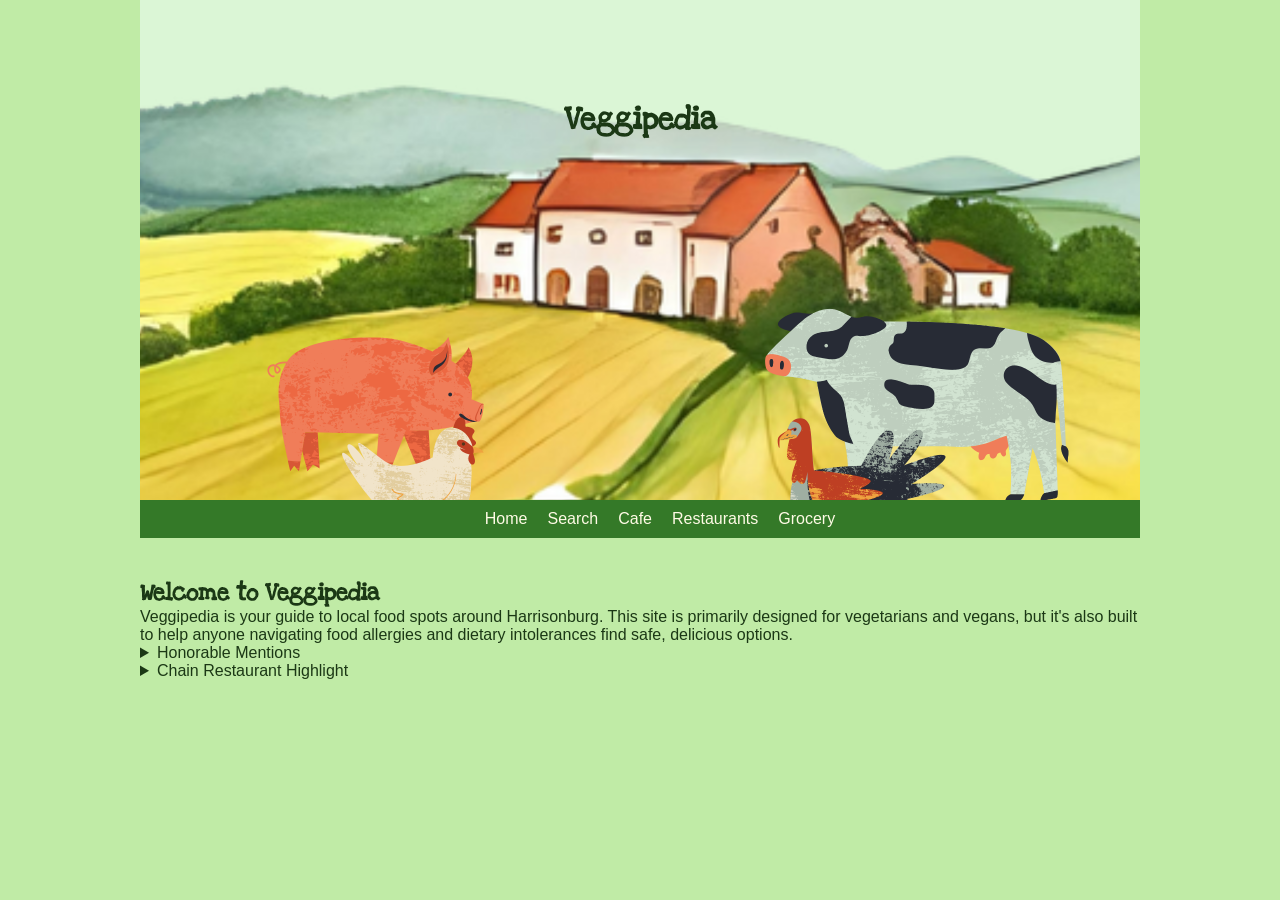
<file: index.html>
<!DOCTYPE html>
<html lang="en">
<head>
    <meta charset="UTF-8">
    <meta name="viewport" content="width=device-width, initial-scale=1.0">
    <title>Veggipedia</title>
    <link rel="stylesheet" href="https://cdn.lineicons.com/5.2/line/lineicons.css">
    <meta name="google-site-verification" content="OFPPoYHwkOKd4LP-qoM4PYt1SZv7YPq2m3vIudSKZLE" />
    <link rel="stylesheet" href="css/styles.css">
    <link rel="stylesheet" href="css/index.css">
</head>
<body>
    <header>
        <h1>Veggipedia</h1>
        
    </header>
    <nav><ul>
        <li><a href="index.html">Home</a></li>
        <li><a href="search.html">Search</a></li>
        <li><a href="cafe.html">Cafe</a></li>
        <li><a href="restaurant.html">Restaurants</a></li>
        <li><a href="grocery.html">Grocery</a></li>
    </ul></nav>
    <main>
        <section class="about">
            <h2>Welcome to Veggipedia</h2>
            <p>Veggipedia is your guide to local food spots around Harrisonburg. This site is primarily designed for vegetarians and vegans, but it's also built to help anyone navigating food allergies and dietary intolerances find safe, delicious options.</p>
        </section>

        <details>
            <summary>Honorable Mentions</summary>
            <p>While they have the best display for veggie-friendly options, they still have at least one veggie item available to have.</p>
            <ul>
                <li>Grilled Cheese Mania</li>
                <li>Pale Fire Brewing Company</li>
                <li>Jimmy Madison's</li>
                <li>Bella Luna</li>
            </ul>
        </details>

        <details>
            <summary>Chain Restaurant Highlight</summary>
            <p>To highlight fast food or chain restaurants who also offer veggie options.</p>
            <ul>
                <li>Chipotle</li>
                <li>Tropical Smoothie Cafe</li>
                <li>Roots Natural Kitchen</li>
                <li>Burger King</li>
            </ul>
        </details>
    </main>

</body>
</html>
</file>
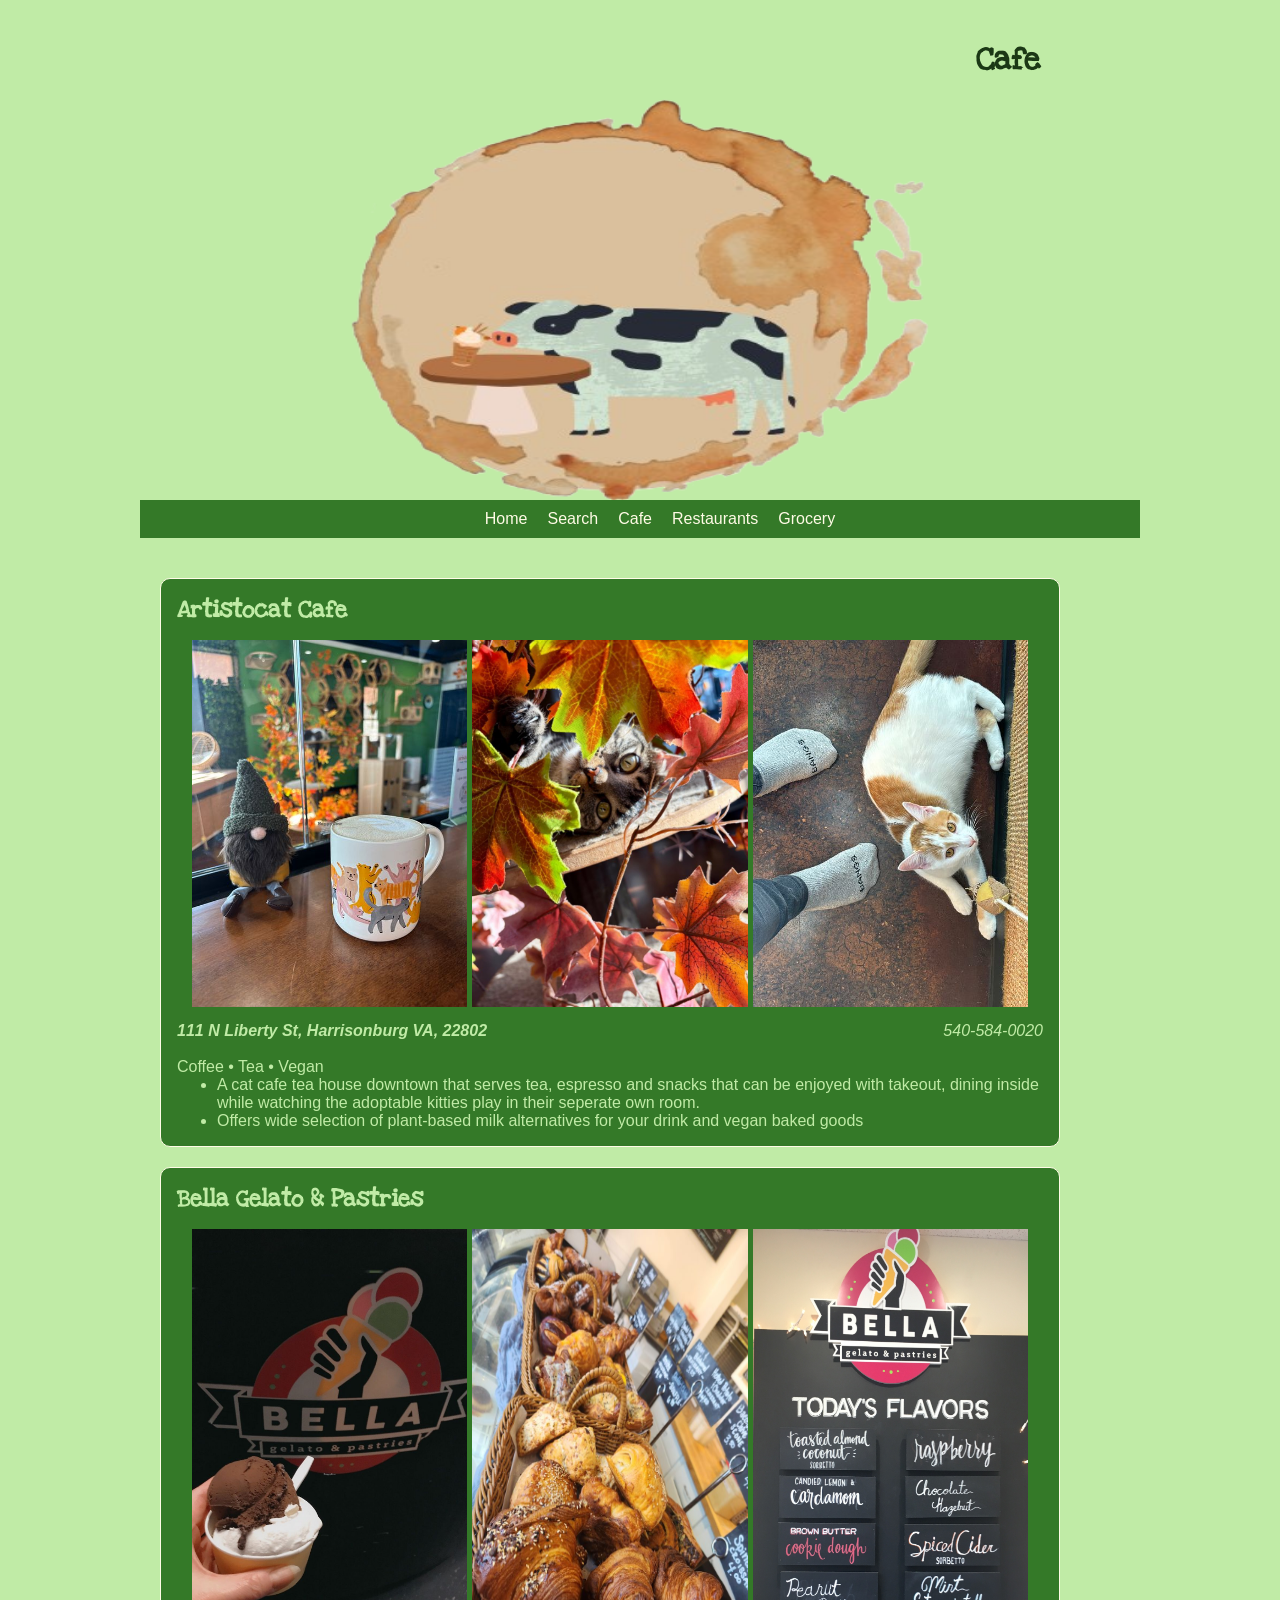
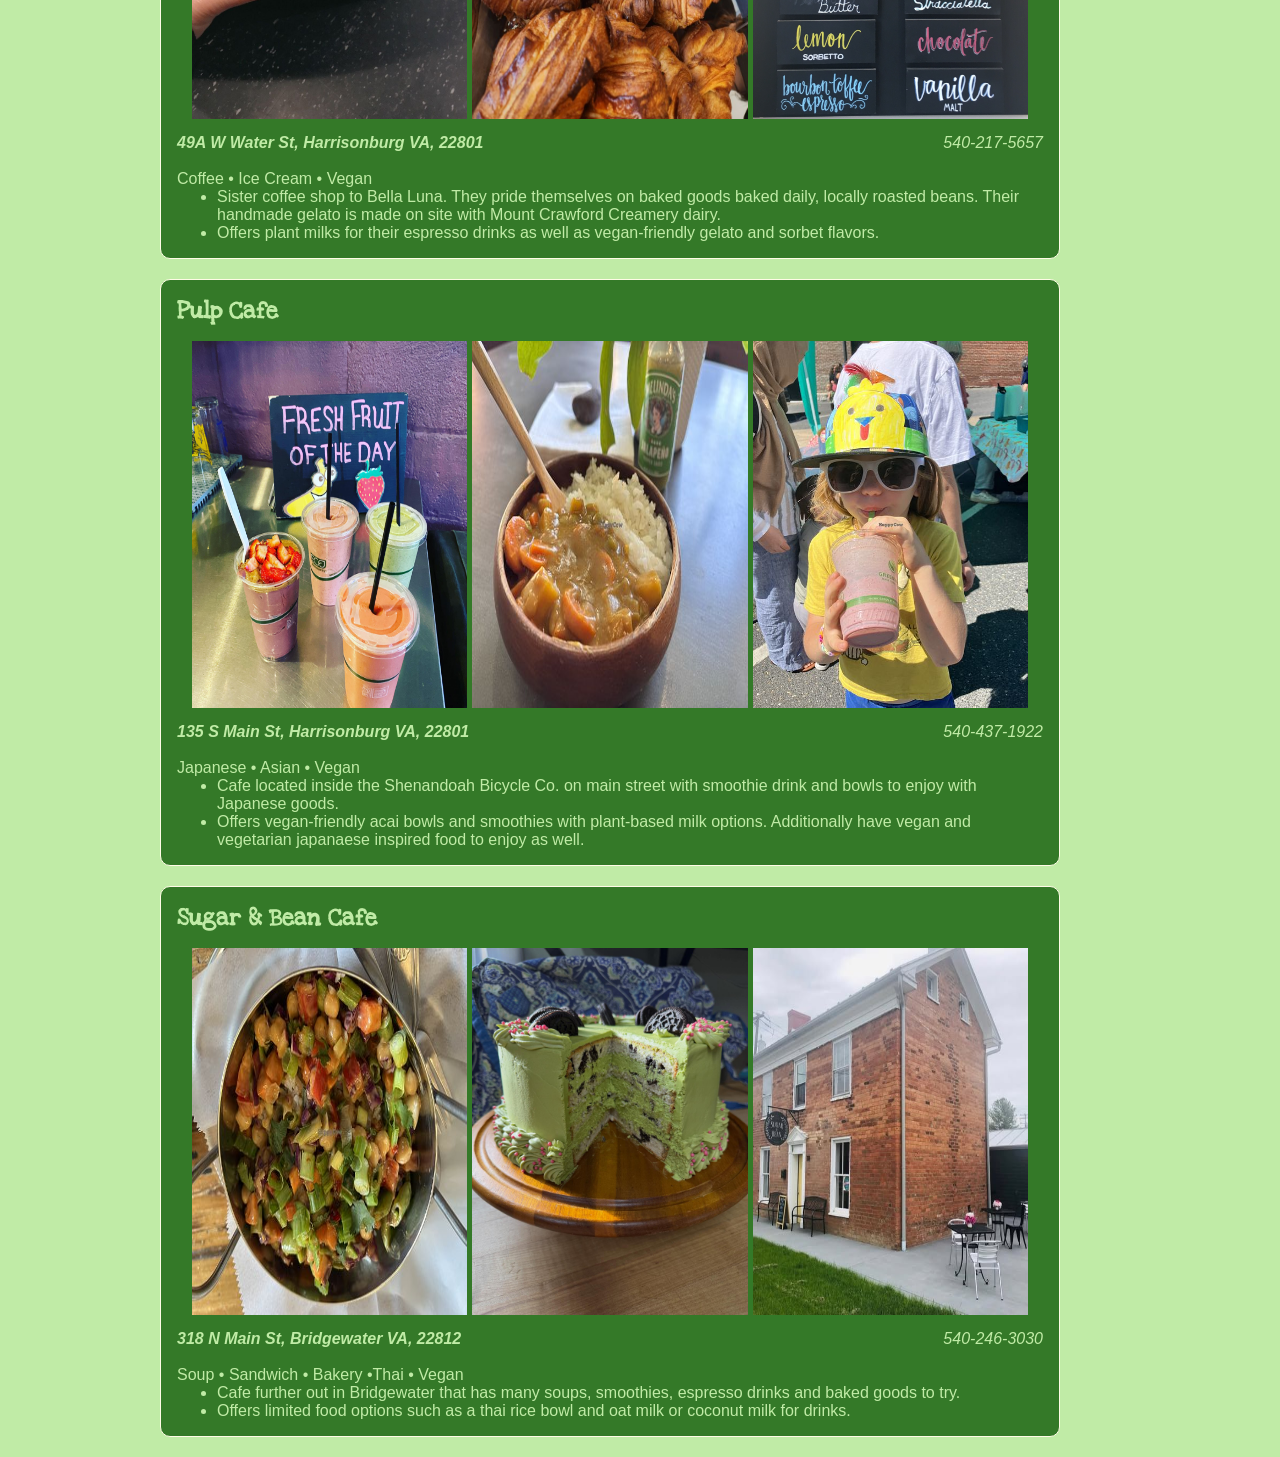
<file: cafe.html>
<!DOCTYPE html>
<html lang="en">
<head>
    <meta charset="UTF-8">
    <meta name="viewport" content="width=device-width, initial-scale=1.0">
    <title>Cafes</title>
    <link rel="stylesheet" href="css/styles.css">
    <link rel="stylesheet" href="css/cafe.css">
</head>
<body>
    <header>
        <h1>Cafe</h1>
        
    </header>
    <nav><ul>
        <li><a href="index.html">Home</a></li>
        <li><a href="search.html">Search</a></li>
        <li><a href="cafe.html">Cafe</a></li>
        <li><a href="restaurant.html">Restaurants</a></li>
        <li><a href="grocery.html">Grocery</a></li>
    </ul></nav>
    <article>
        <h2><a href="http://aristocat.cafe/">Artistocat Cafe</a></h2>
        <div class="gallery">
            <img src="images/hcmp363416_3101961.jpeg" width="150" alt="Salted caramel oat milk latte with a gnome friend to help drink it">
            <img src="images/img_0384-1-768x1024.jpeg" width="150" alt="Stella the cat playing in leaves">
            <img src="images/hcmp363416_3101962.jpeg" width="150" alt="A happy kitty next to some socks"> 
        </div>
        <address>
            <span><strong>111 N Liberty St, Harrisonburg VA, 22802</strong></span>
            <span id="phone">540-584-0020</span>
        </address><br>
        <div><span>Coffee</span> • <span>Tea</span> • <span>Vegan</span></div>
        <ul>
            <li>A cat cafe tea house downtown that serves tea, espresso and snacks that can be enjoyed with takeout, dining inside while watching the adoptable kitties play in their seperate own room.</li>
            <li>Offers wide selection of plant-based milk alternatives for your drink and vegan baked goods</li>
        </ul>
    </article>

    <article>
        <h2><a href="http://www.bellalunawoodfired.com/bella-gelato">Bella Gelato & Pastries</a></h2>
        <div class="gallery">
            <img src="images/hcmp328580_1897850-3347776727.jpg" width="150" alt="Some held gelato">
            <img src="images/media-1612189425.jpg" width="150" alt="Assorted pastries">
            <img src="images/320972359.jpg" width="150" alt="Menu of daily flavors to enjoy"> 
        </div>
        <address>
            <span><strong>49A W Water St, Harrisonburg VA, 22801</strong></span>
            <span id="phone">540-217-5657</span>
        </address><br>
        <div><span>Coffee</span> • <span>Ice Cream</span> • <span>Vegan</span></div>
        <ul>
            <li>Sister coffee shop to Bella Luna. They pride themselves on baked goods baked daily, locally roasted beans. Their handmade gelato is made on site with Mount Crawford Creamery dairy.</li>
            <li>Offers plant milks for their espresso drinks as well as vegan-friendly gelato and sorbet flavors.</li>
        </ul>
    </article>

    <article>
        <h2><a href="https://www.shenandoahbicycle.com/pulp-cafe">Pulp Cafe</a></h2>
        <div class="gallery">
            <img src="images/media-3511937248.jpg" width="150" alt="Daily fruit options for smoothies.">
            <img src="images/hcmp145644_3682900.jpeg" width="150" alt="Japanese vegetarian curry.">
            <img src="images/hcmp145644_2830539.jpeg" width="150" alt="Cool kid enjoying a smoothie.">             
        </div>
        <address>
            <span><strong>135 S Main St, Harrisonburg VA, 22801</strong></span>
            <span id="phone">540-437-1922</span>
        </address><br>
        <div><span>Japanese</span> • <span>Asian</span> • <span>Vegan</span></div>
        <ul>
            <li>Cafe located inside the Shenandoah Bicycle Co. on main street with smoothie drink and bowls to enjoy with Japanese goods.</li>
            <li>Offers vegan-friendly acai bowls and smoothies with plant-based milk options. Additionally have vegan and vegetarian japanaese inspired food to enjoy as well.</li>
        </ul>
    </article>

    <article>
        <h2><a href="https://www.facebook.com/sugarbeanbakingcompany">Sugar & Bean Cafe</a></h2>
        <div class="gallery">
            <img src="images/hcmp354590_2174374.jpeg" width="150" alt="Thai rice bowl">
            <img src="images/651048381.jpg" width="150" alt="Pretty green cake with oreos">
            <img src="images/730949169.jpg" width="150" alt="Store front of cafe">            
        </div>
        <address>
            <span><strong>318 N Main St, Bridgewater VA, 22812</strong></span>
            <span id="phone">540-246-3030</span>
        </address><br>
        <div><span>Soup</span> • <span>Sandwich</span> • <span>Bakery</span> •<span>Thai</span> • <span>Vegan</span></div>
        <ul>
            <li>Cafe further out in Bridgewater that has many soups, smoothies, espresso drinks and baked goods to try.</li>
            <li>Offers limited food options such as a thai rice bowl and oat milk or coconut milk for drinks.</li>
        </ul>
    </article>
</body>
</html>
</file>
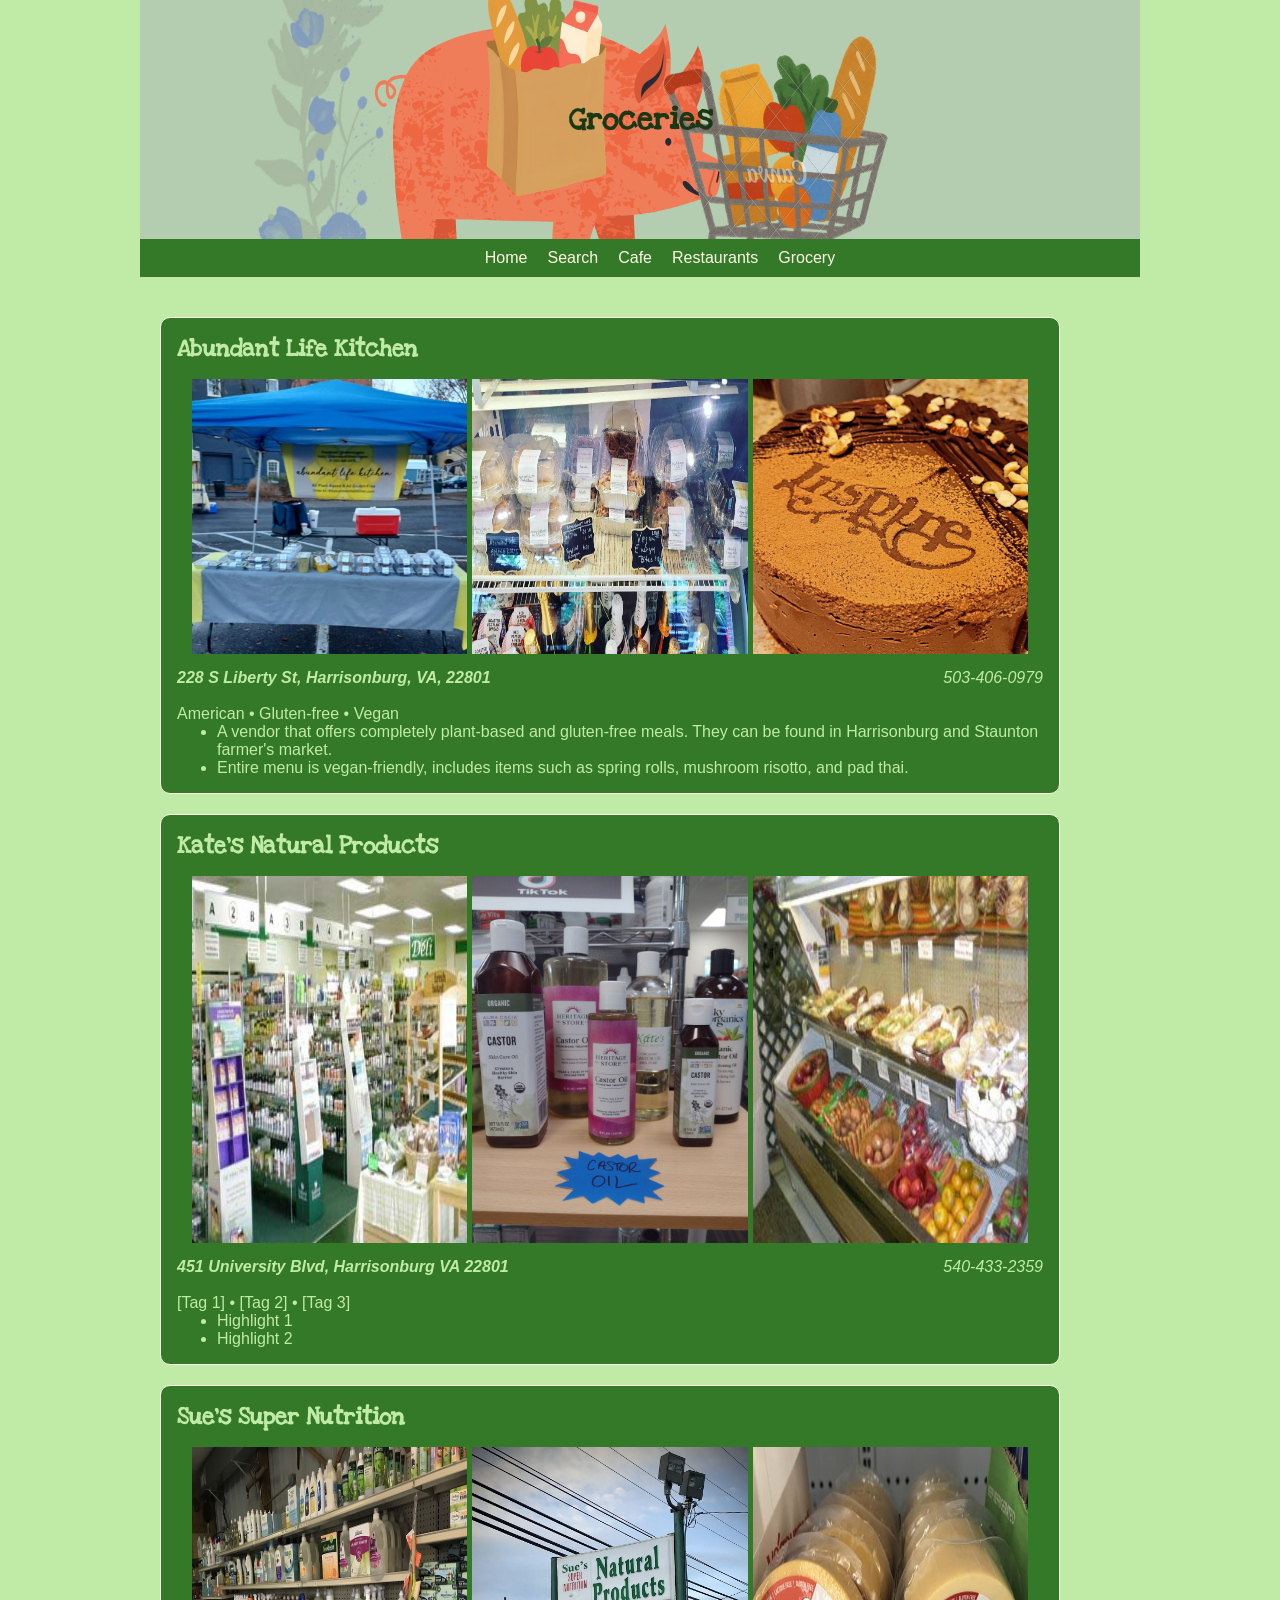
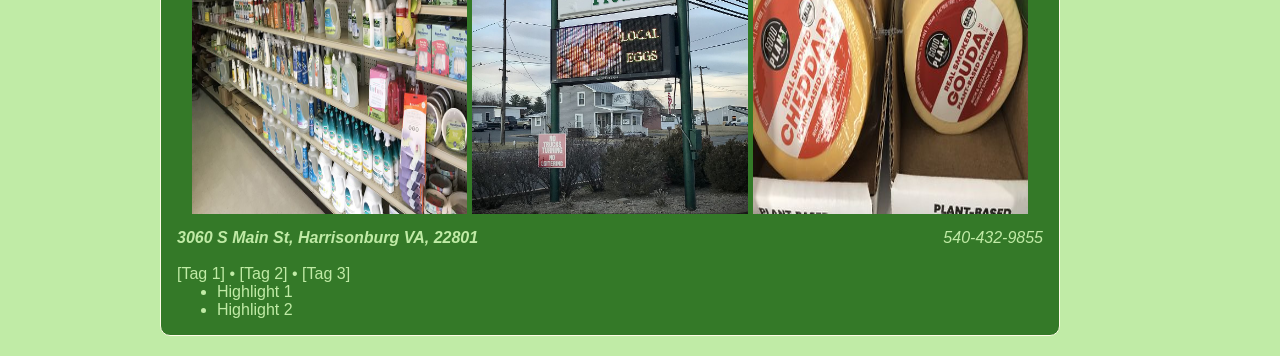
<file: grocery.html>
<!DOCTYPE html>
<html lang="en">
<head>
    <meta charset="UTF-8">
    <meta name="viewport" content="width=device-width, initial-scale=1.0">
    <title>Groceries</title>
    <link rel="stylesheet" href="css/styles.css">
    <link rel="stylesheet" href="css/grocery.css">
</head>
<body>
    <header>
        <h1>Groceries</h1>
        
    </header>
    <nav><ul>
        <li><a href="index.html">Home</a></li>
        <li><a href="search.html">Search</a></li>
        <li><a href="cafe.html">Cafe</a></li>
        <li><a href="restaurant.html">Restaurants</a></li>
        <li><a href="grocery.html">Grocery</a></li>
    </ul></nav>
    <article>
        <h2><a href="https://www.facebook.com/alklexington">Abundant Life Kitchen</a></h2>
        <div class="gallery">
            <img src="images/486622129.jpg" width="150" alt="Farmer's Market Stand">
            <img src="images/485019163.jpg" width="150" alt="Pastry shelf on Nelson St">
            <img src="images/487239997.jpg" width="150" alt="Beautiful Vegan Dessert">            
        </div>
        <address>
            <span><strong>228 S Liberty St, Harrisonburg, VA, 22801</strong></span>
            <span id="phone">503-406-0979</span>
        </address><br>
        <div><span>American</span> • <span>Gluten-free</span> • <span>Vegan</span></div>
        <ul>
            <li>A vendor that offers completely plant-based and gluten-free meals. They can be found in Harrisonburg and Staunton farmer's market.</li>
            <li>Entire menu is vegan-friendly, includes items such as spring rolls, mushroom risotto, and pad thai.</li>
        </ul>
    </article>

    <article>
        <h2><a href="https://0f38dd0.netsolhost.com/">Kate's Natural Products</a></h2>
        <div class="gallery">
            <img src="images/media-1436066868.jpg" width="150" alt="Aisles in the store">
            <img src="images/castoroil-642540688.jpg" width="150" alt="Featuring castor oil">
            <img src="images/kates_1db36ee7.jpg" width="150" alt="Arrangement of produce">   
        </div>
        <address>
            <span><strong>451 University Blvd, Harrisonburg VA 22801</strong></span>
            <span id="phone">540-433-2359</span>
        </address><br>
        <div><span>[Tag 1]</span> • <span>[Tag 2]</span> • <span>[Tag 3]</span></div>
        <ul>
            <li>Highlight 1</li>
            <li>Highlight 2</li>
        </ul>
    </article>

    <article>
        <h2><a href="https://www.suessupernutrition.com/Welcome.html">Sue's Super Nutrition</a></h2>
        <div class="gallery">
            <img src="images/hcmp23820_1896507-4266925191.jpg" width="150" alt="Aisles in store">
            <img src="images/hcmp23820_1896505-3875458441.jpg" width="150" alt="Store billboard">
            <img src="images/hcmp23820_1896508.jpeg" width="150" alt="Vegan cheese">   
        </div>
        <address>
            <span><strong>3060 S Main St, Harrisonburg VA, 22801</strong></span>
            <span id="phone">540-432-9855</span>
        </address><br>
        <div><span>[Tag 1]</span> • <span>[Tag 2]</span> • <span>[Tag 3]</span></div>
        <ul>
            <li>Highlight 1</li>
            <li>Highlight 2</li>
        </ul>
    </article>
</body>
</html>
</file>
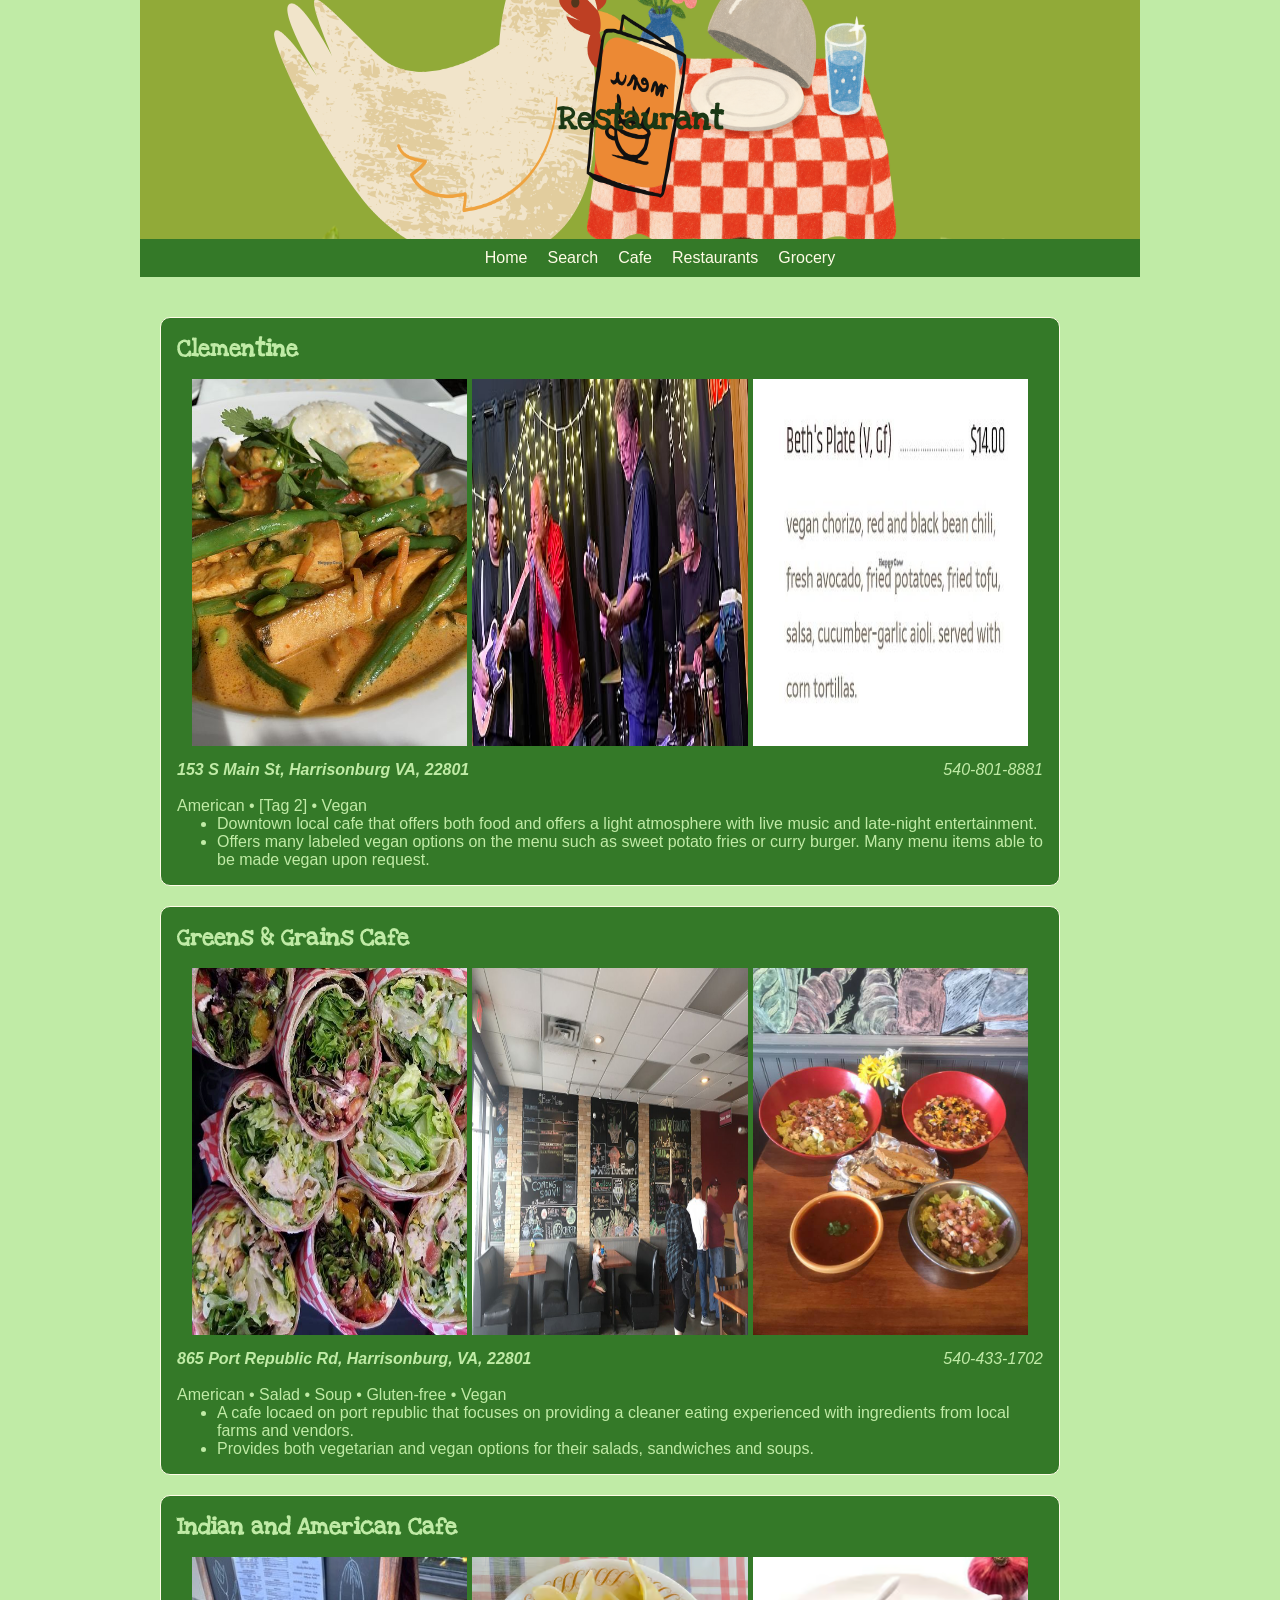
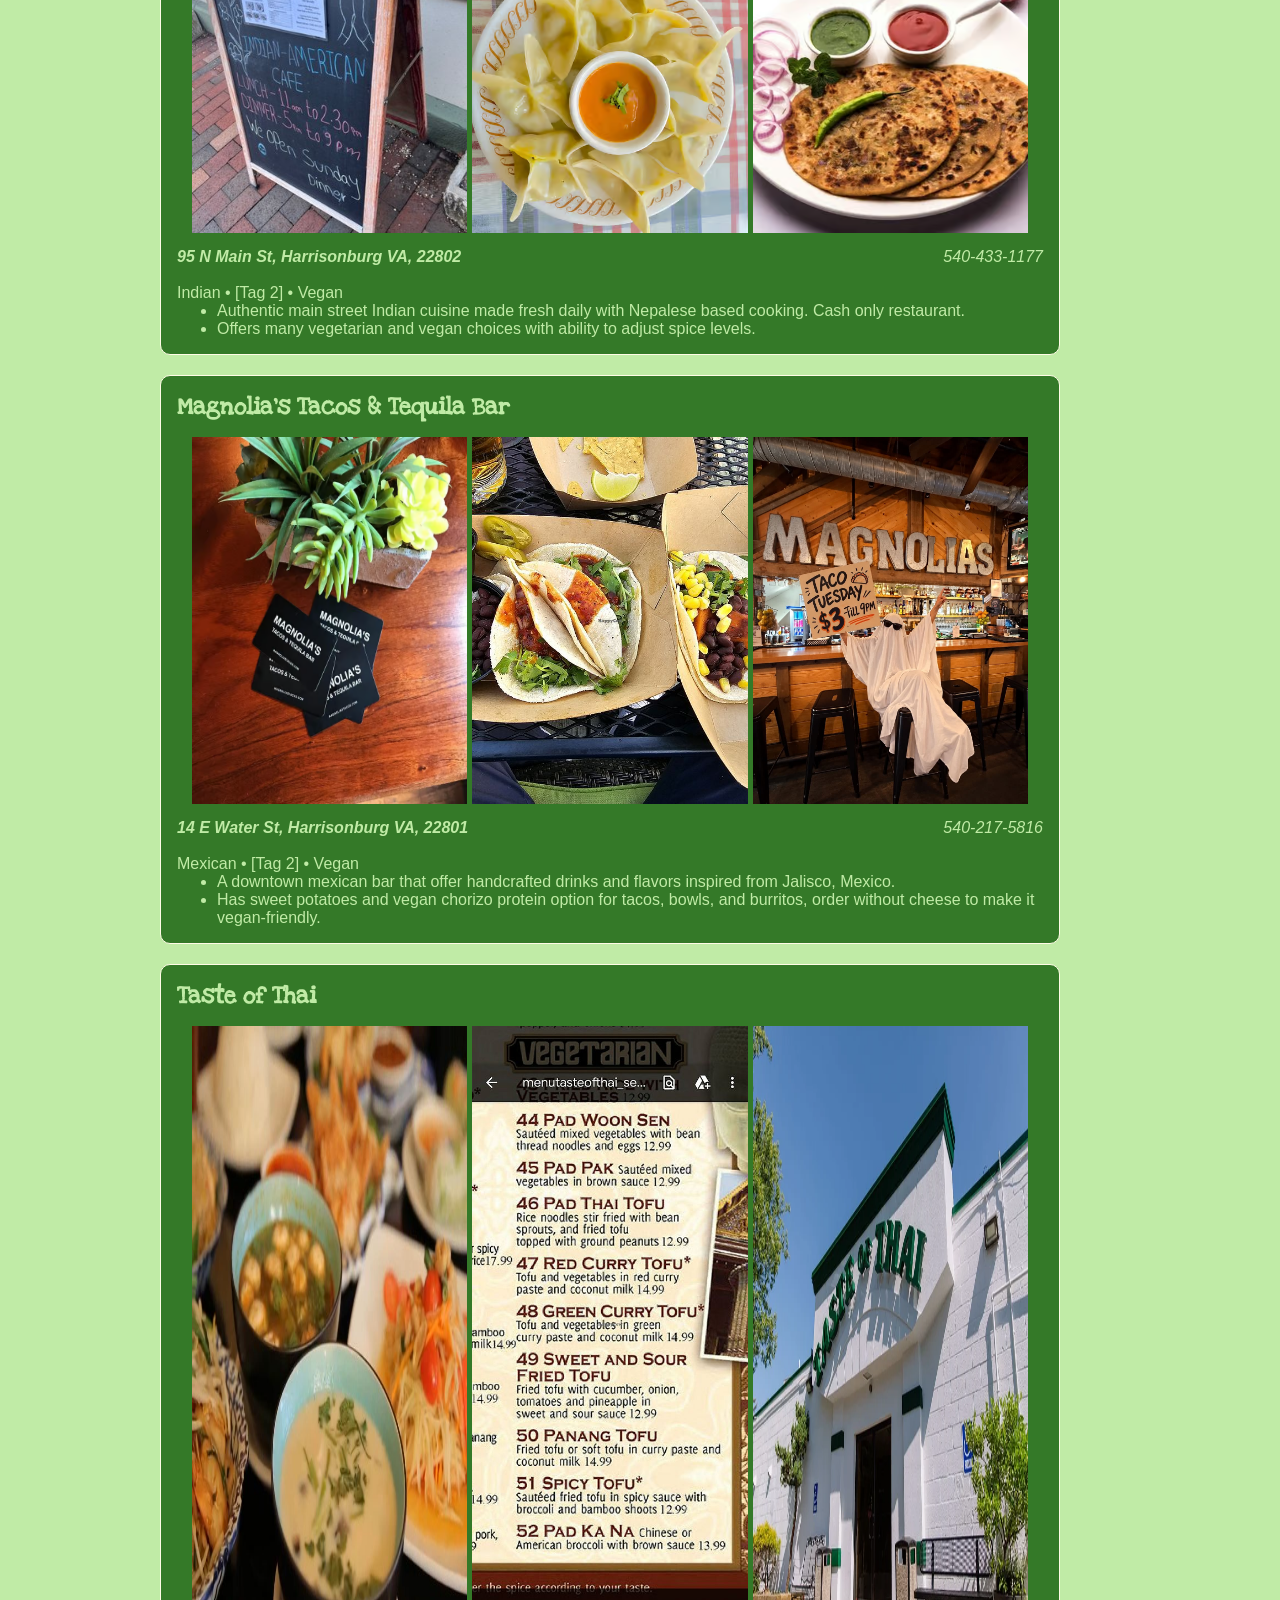
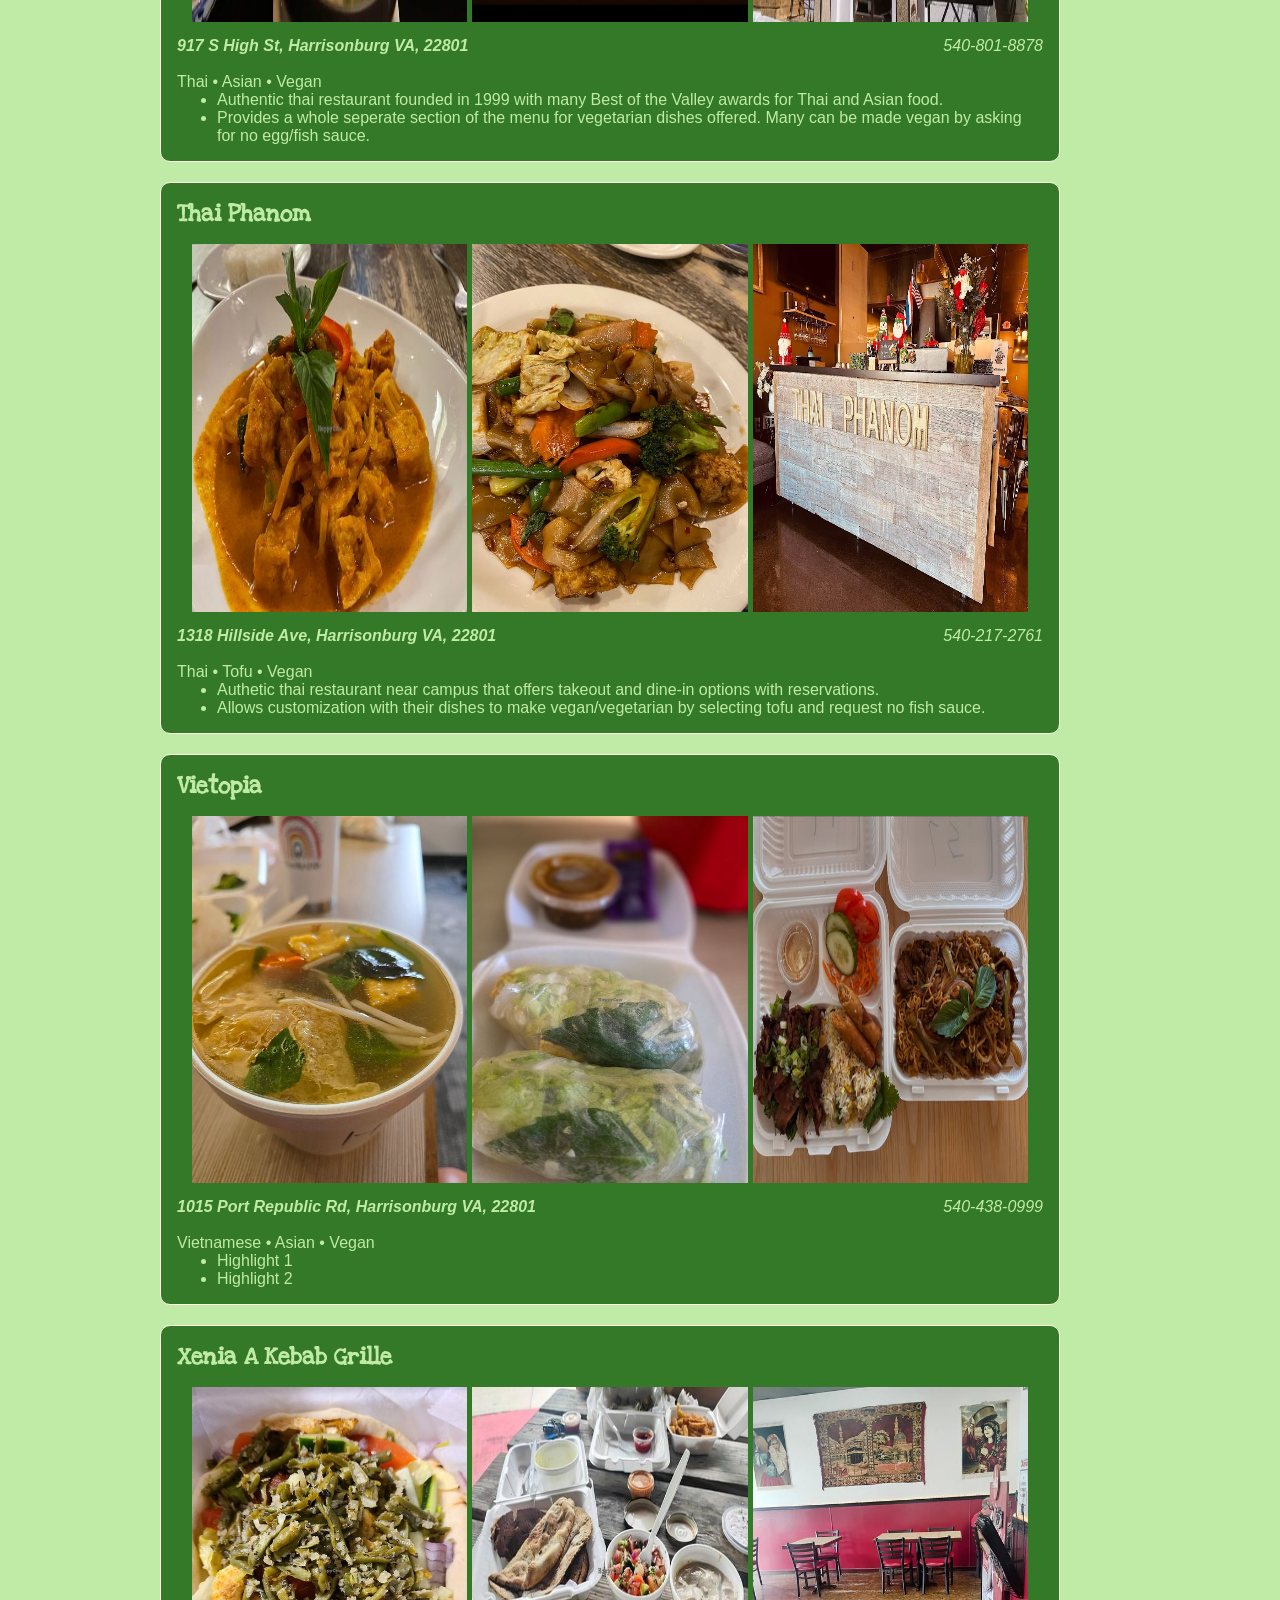
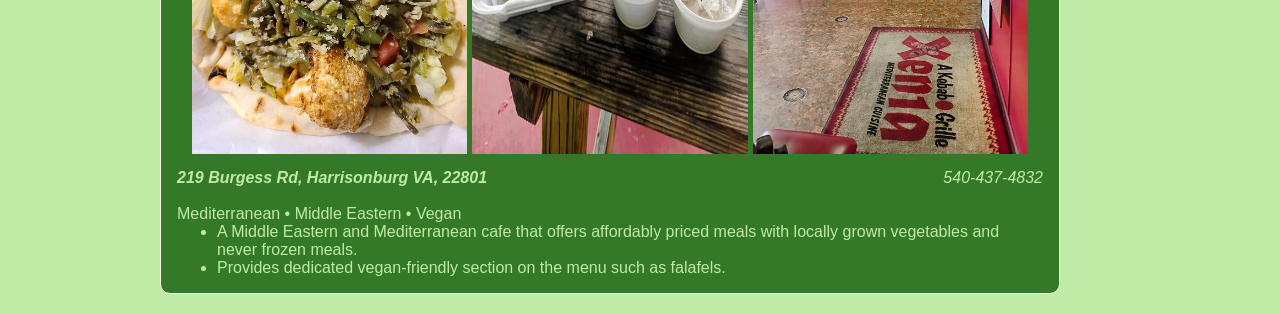
<file: restaurant.html>
<!DOCTYPE html>
<html lang="en">
<head>
    <meta charset="UTF-8">
    <meta name="viewport" content="width=device-width, initial-scale=1.0">
    <title>Restaurants</title>
    <link rel="stylesheet" href="css/styles.css">
    <link rel="stylesheet" href="css/restaurant.css">
</head>
<body>
    <header>
        <h1>Restaurant</h1>
        
    </header>
    <nav><ul>
        <li><a href="index.html">Home</a></li>
        <li><a href="search.html">Search</a></li>
        <li><a href="cafe.html">Cafe</a></li>
        <li><a href="restaurant.html">Restaurants</a></li>
        <li><a href="grocery.html">Grocery</a></li>
    </ul></nav>
    <article>
        <h2><a href="https://clementinecafe.com/">Clementine</a></h2>
        <div class="gallery">
            <img src="images/hcmp71559_1092817.jpeg" width="150" alt="Vegan curry">
            <img src="images/841611281.jpg" width="150" alt="Clementine event with the Nighthawks">
            <img src="images/hcmp71559_1569470.jpeg" width="150" alt="Menu description of a chorizo food item">          
        </div>
        <address>
            <span><strong>153 S Main St, Harrisonburg VA, 22801</strong></span>
            <span id="phone">540-801-8881</span>
        </address><br>
        <div><span>American</span> • <span>[Tag 2]</span> • <span>Vegan</span></div>
        <ul>
            <li>Downtown local cafe that offers both food and offers a light atmosphere with live music and late-night entertainment.</li>
            <li>Offers many labeled vegan options on the menu such as sweet potato fries or curry burger. Many menu items able to be made vegan upon request.</li>
        </ul>
    </article>

    <article>
        <h2><a href="https://greensandgrainsva.com/">Greens & Grains Cafe</a></h2>
        <div class="gallery">
            <img src="images/31755247.jpg" width="150" alt="Salad wraps">
            <img src="images/hcmp58670_715723-4119458526.jpg" width="150" alt="Inside grains restaurant">
            <img src="images/53741206.jpg" width="150" alt="Table of soups and sandwiches">                
        </div>
        <address>
            <span><strong>865 Port Republic Rd, Harrisonburg, VA, 22801</strong></span>
            <span id="phone">540-433-1702</span>
        </address><br>
        <div><span>American</span> • <span>Salad</span> • <span>Soup</span> • <span>Gluten-free</span> • <span>Vegan</span></div>
        <ul>
            <li>A cafe locaed on port republic that focuses on providing a cleaner eating experienced with ingredients from local farms and vendors.</li>
            <li>Provides both vegetarian and vegan options for their salads, sandwiches and soups.</li>
        </ul>
    </article>

    <article>
        <h2><a href="">Indian and American Cafe</a></h2>
        <div class="gallery">
        <img src="images/348s-1156170070.jpg" width="150" alt="Cafe menu board">
        <img src="images/5478e083.avif" width="150" alt="Dumpling appetizers">
        <img src="images/b9e98228.avif" width="150" alt="Naan bread">          
        </div>
        <address>
            <span><strong>95 N Main St, Harrisonburg VA, 22802</strong></span>
            <span id="phone">540-433-1177</span>
        </address><br>
        <div><span>Indian</span> • <span>[Tag 2]</span> • <span>Vegan</span></div>
        <ul>
            <li>Authentic main street Indian cuisine  made fresh daily with Nepalese based cooking. Cash only restaurant.</li>
            <li>Offers many vegetarian and vegan choices with ability to adjust spice levels.</li>
        </ul>
    </article>

    <article>
        <h2><a href="https://www.magnoliastacos.com/">Magnolia's Tacos & Tequila Bar</a></h2>
        <div class="gallery">
            <img src="images/f3f7fdb1.avif" width="150" alt="Restaurant business cards">
            <img src="images/hcmp265260_2170218.jpeg" width="150" alt="Vegan tacos">
            <img src="images/845834345.jpg" width="150" alt="Taco tuesday">           
        </div>
        <address>
            <span><strong>14 E Water St, Harrisonburg VA, 22801</strong></span>
            <span id="phone">540-217-5816</span>
        </address><br>
        <div><span>Mexican</span> • <span>[Tag 2]</span> • <span>Vegan</span></div>
        <ul>
            <li>A downtown mexican bar that offer handcrafted drinks and flavors inspired from Jalisco, Mexico.</li>
            <li>Has sweet potatoes and vegan chorizo protein option for tacos, bowls, and burritos, order without cheese to make it vegan-friendly.</li>
        </ul>
    </article>

    <article>
        <h2><a href="http://www.taste-of-thai.com/">Taste of Thai</a></h2>
        <div class="gallery">
            <img src="images/Taste-of-Thai-983457070.jpg" width="150" alt="Shareable plate">
            <img src="images/hcmp252291_1731420.jpeg" width="150" alt="Menu of vegan options">
            <img src="images/TasteofThai_Exterior-Food-2.webp" width="150" alt="Vegan curry">         
        </div>
        <address>
            <span><strong>917 S High St, Harrisonburg VA, 22801</strong></span>
            <span id="phone">540-801-8878</span>
        </address><br>
        <div><span>Thai</span> • <span>Asian</span> • <span>Vegan</span></div>
        <ul>
            <li>Authentic thai restaurant founded in 1999 with many Best of the Valley awards for Thai and Asian food.</li>
            <li>Provides a whole seperate section of the menu for vegetarian dishes offered. Many can be made vegan by asking for no egg/fish sauce.</li>
        </ul>
    </article>
    
    <article>
        <h2><a href="https://www.thaiphanom.com/">Thai Phanom</a></h2>
        <div class="gallery">
            <img src="images/hcmp306872_1647909.jpeg" width="150" alt="Red curry with tofu">
            <img src="images/hcmp306872_1647910.jpeg" width="150" alt="Drunken noodles">
            <img src="images/photos-1035598205.jpg" width="150" alt="Front desk">    
        </div>
        <address>
            <span><strong>1318 Hillside Ave, Harrisonburg VA, 22801</strong></span>
            <span id="phone">540-217-2761</span>
        </address><br>
        <div><span>Thai</span> • <span>Tofu</span> • <span>Vegan</span></div>
        <ul>
            <li>Authetic thai restaurant near campus that offers takeout and dine-in options with reservations.</li>
            <li>Allows customization with their dishes to make vegan/vegetarian by selecting tofu and request no fish sauce. </li>
        </ul>
    </article>

    <article>
        <h2><a href="https://vietopia.net/">Vietopia</a></h2>
        <div class="gallery">
            <img src="images/hcmp301180_2924741.jpeg" width="150" alt="Vietnamese soup">
            <img src="images/hcmp301180_2924743.jpeg" width="150" alt="Vietnamese roll">
            <img src="images/765958247.jpg" width="150" alt="Egg fried rice and stir fried noodles lunch options">         
        </div>
        <address>
            <span><strong>1015 Port Republic Rd, Harrisonburg VA, 22801</strong></span>
            <span id="phone">540-438-0999</span>
        </address><br>
        <div><span>Vietnamese</span> • <span>Asian</span> • <span>Vegan</span></div>
        <ul>
            <li>Highlight 1</li>
            <li>Highlight 2</li>
        </ul>
    </article>

    <article>
        <h2><a href="https://xeniacuisine.wixsite.com/xenias">Xenia A Kebab Grille</a></h2>
        <div class="gallery">
            <img src="images/hcmp296330_1562350.jpeg" width="150" alt="Crunchy falafel wrap">
            <img src="images/hcmp296330_3451852.jpeg" width="150" alt="Various dishes of middle eastern lunch">
            <img src="images/hcmp296330_3451855.jpeg" width="150" alt="Front of the restaurant">
        </div>

        <address>
            <span><strong>219 Burgess Rd, Harrisonburg VA, 22801</strong></span>
            <span id="phone">540-437-4832</span>
        </address><br>
        <div><span>Mediterranean</span> • <span>Middle Eastern</span> • <span>Vegan</span></div>
        <ul>
            <li>A Middle Eastern and Mediterranean cafe that offers affordably priced meals with locally grown vegetables and never frozen meals.</li>
            <li>Provides dedicated vegan-friendly section on the menu such as falafels.</li>
        </ul>
    </article>
</body>
</html>
</file>
<file: css/styles.css>
/*
Ideal color scheme: (From primary to lesser of importance)
For Primary: #347928
For Secondary: #C0EBA6
PAge Background: FFFBE6
Accent: FCCD2A

Text color:
For Primary: #1B3815
For secondary: #347928
White: #FFFFFF
*/
@import url('https://fonts.googleapis.com/css2?family=Love+Ya+Like+A+Sister&display=swap');

* {
    margin: 0;
    box-sizing: border-box;
}

body{
    background-color: #C0EBA6;
    color: #1B3815;
    margin: 0 auto;
    max-width: 1000px;
    padding: 0;
    font-family: 'Lucida Sans', 'Lucida Sans Regular', 'Lucida Grande', 'Lucida Sans Unicode', Geneva, Verdana, sans-serif;
}
body h2 {
    font-family: "Love Ya Like A Sister", cursive, sans-serif;
}

header {
    background-position: center;
    background-size: cover;
    padding: 30px 0;
    text-align: center;
    font-family: "Love Ya Like A Sister", cursive, sans-serif;
}

nav{
    background-color: #347928;
    padding: 10px;
    margin-bottom: 40px;
    position: sticky;
    top: 0;
}

nav a {
    color: #FFFBE6;
    text-decoration: none;
}

nav ul  {
    list-style: none;
    display: flex;
    flex-wrap: wrap;
    justify-content: center;
    gap: 20px;
}

article {
    background-color: #347928;
    border: 1px solid #FFFBE6;
    color: #C0EBA6;
    padding: 1rem;
    border-radius: 10px;
    max-width: 900px;
    margin: 20px;
}

article h2 {
    font-family: "Love Ya Like A Sister", cursive, sans-serif;
    margin-bottom: 15px;
}

article h2 a {
    color: #C0EBA6;
    text-decoration: none;
}

article address {
    color: #C0EBA6;
    display: flex;
    justify-content: space-between;
    
}

.gallery{
    display: flex;
    flex-wrap: wrap;
    gap: 5px;
    overflow-y: auto;
    margin: 15px;
}

.gallery img{
    display: flex;
    flex-grow: 1;
    max-width: 100%;
}



/* Responsive query for smaller screens */

@media (max-width: 600px){
    article address{
        flex-direction: column;
        gap: 5px;
    }

    nav ul{
        gap: 10px;
    }
}
</file>
<file: css/index.css>
header {
    background-image: url("../images/Index.png");
    background-repeat: no-repeat;
    background-size: 100%;
    min-height: 500px;
    padding: 100px;
    text-align: center
}
</file>
<file: css/cafe.css>
header {
    background-image: url("../images/Cafe-removebg-preview.png");
    background-repeat: no-repeat;
    background-size: 100% 100%;
    min-height: 500px;
    padding: 100px;
    text-align: right;
    padding-top: 40px;
}
</file>
<file: css/grocery.css>
header {
    background-image: url("../images/Grocery.png");
    background-repeat: no-repeat;
    background-size: 100% 900px;
    max-height: 700px;
    padding: 100px;
}
</file>
<file: css/restaurant.css>
header {
    background-image: url("../images/Restaurant.png");
    background-repeat: no-repeat;
    background-size: 100% 900px;
    max-height: 700px;
    padding: 100px;
}
</file>
